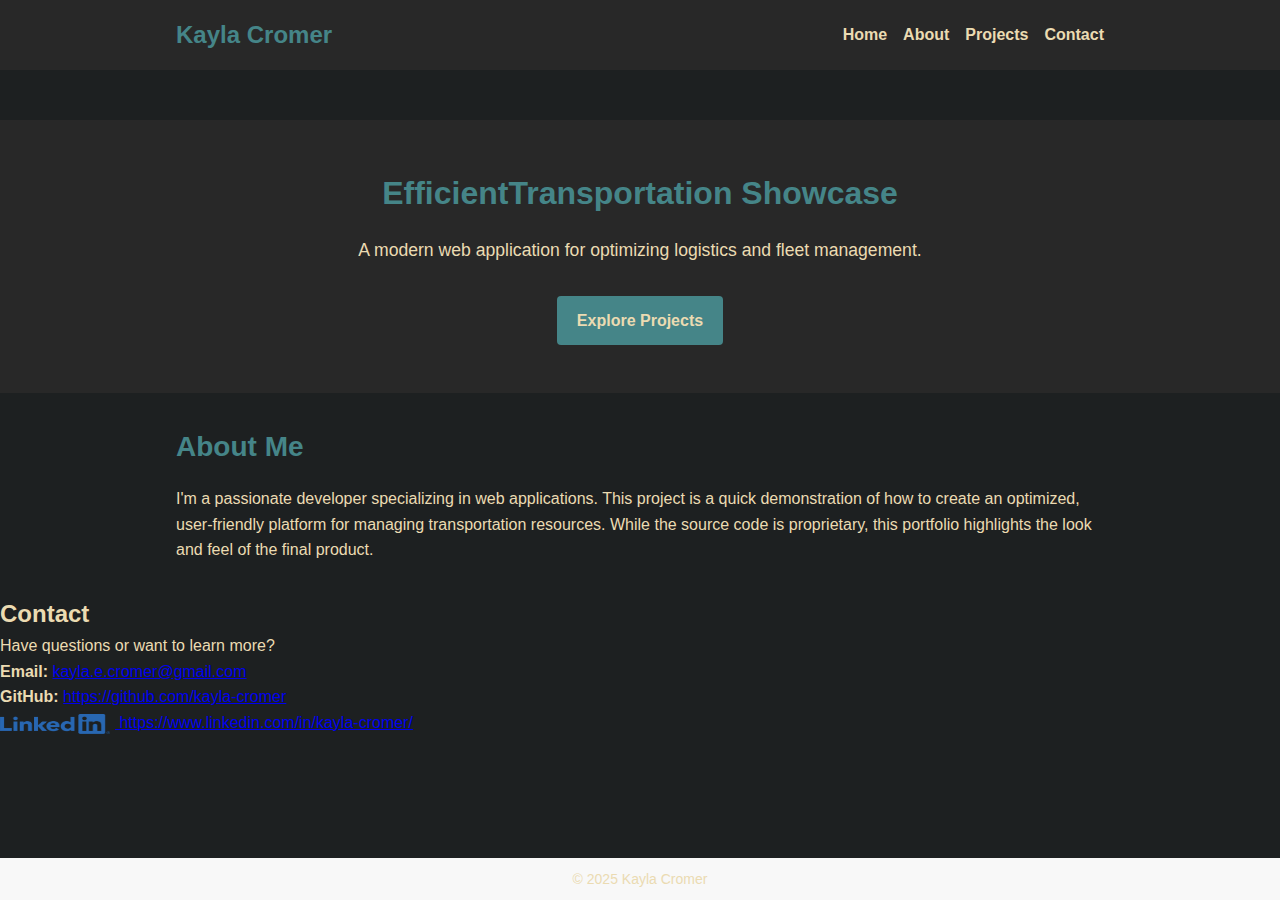
<file: index.html>
<!DOCTYPE html>
<html lang="en">
<head>
  <meta charset="UTF-8" />
  <meta name="viewport" content="width=device-width, initial-scale=1.0"/>
  <title>My Portfolio</title>
  <link rel="stylesheet" href="styles.css" />
</head>
<body>
  <!-- HEADER / NAV -->
  <header class="site-header">
    <nav class="nav-bar">
      <h1 class="site-title">Kayla Cromer</h1>
      <ul class="nav-links">
        <li><a href="index.html">Home</a></li>
        <li><a href="about.html">About</a></li>
        <li><a href="projects.html">Projects</a></li>
        <li><a href="contact.html">Contact</a></li>
      </ul>
    </nav>
  </header>

  <!-- HERO SECTION -->
  <section class="hero">
    <div class="hero-content">
      <h2 class="hero-title">EfficientTransportation Showcase</h2>
      <p class="hero-subtitle">
        A modern web application for optimizing logistics and fleet management.
      </p>
      <a href="projects.html" class="btn">Explore Projects</a>
    </div>
  </section>

  <!-- ABOUT SECTION -->
  <section id="about" class="content-section">
    <h2>About Me</h2>
    <p>
      I'm a passionate developer specializing in web applications. This project is a quick 
      demonstration of how to create an optimized, user-friendly platform for managing transportation 
      resources. While the source code is proprietary, this portfolio highlights the look 
      and feel of the final product.
    </p>
  </section>

  <!-- PROJECTS SECTION -->
<!--
    <section id="projects" class="content-section">
        <h2>Projects</h2>
        <div class="project-card">
            <img src="images/demo1.png" alt="Project 1 Demo" />
            <div class="project-info">
                <h3>Live Demo - Project #1</h3>
                <p>
                    A quick snapshot of the UI. Click below for more details about the features, 
                    design approach, and the technologies used.
                </p>
                <a class="btn btn-secondary" href="#" target="_blank" rel="noopener">View Demo</a>
            </div>
        </div>

        <div class="project-card">
            <img src="images/demo2.png" alt="Project 2 Demo" />
            <div class="project-info">
                <h3>Live Demo - Project #2</h3>
                <p>
                    Focused on route optimization and real-time driver tracking. See a 
                    short video demonstration of how it works.
                </p>
                <a class="btn btn-secondary" href="#" target="_blank" rel="noopener">View Demo</a>
            </div>
        </div>
    </section>
-->

<!-- CONTACT SECTION -->
<section id="contact" class="content-section"></section>
    <h2>Contact</h2>
    <p>Have questions or want to learn more?</p>
    <p><strong>Email:</strong> <a href="mailto:kayla.e.cromer@gmail.com">kayla.e.cromer@gmail.com</a></p>
    <p>
        <strong>GitHub:</strong> 
        <a href="https://github.com/kayla-cromer" target="_blank" rel="noopener">https://github.com/kayla-cromer</a>
    </p>
    <p>
        <a href="https://www.linkedin.com/in/kayla-cromer/" target="_blank" rel="noopener">
            <img src="images\LI-Logo.png" alt="LinkedIn Logo" style="width: 110px; height: 20px; vertical-align: middle; margin-right: 5px;" />
            https://www.linkedin.com/in/kayla-cromer/
        </a>
    </p>
</section>

<!-- FOOTER -->
<footer class="site-footer" style="position: fixed; bottom: 0; width: 100%; background-color: #f8f8f8; text-align: center; padding: 10px 0;">
    <p>&copy; 2025 Kayla Cromer</p>
</footer>
</body>
</html>
</file>
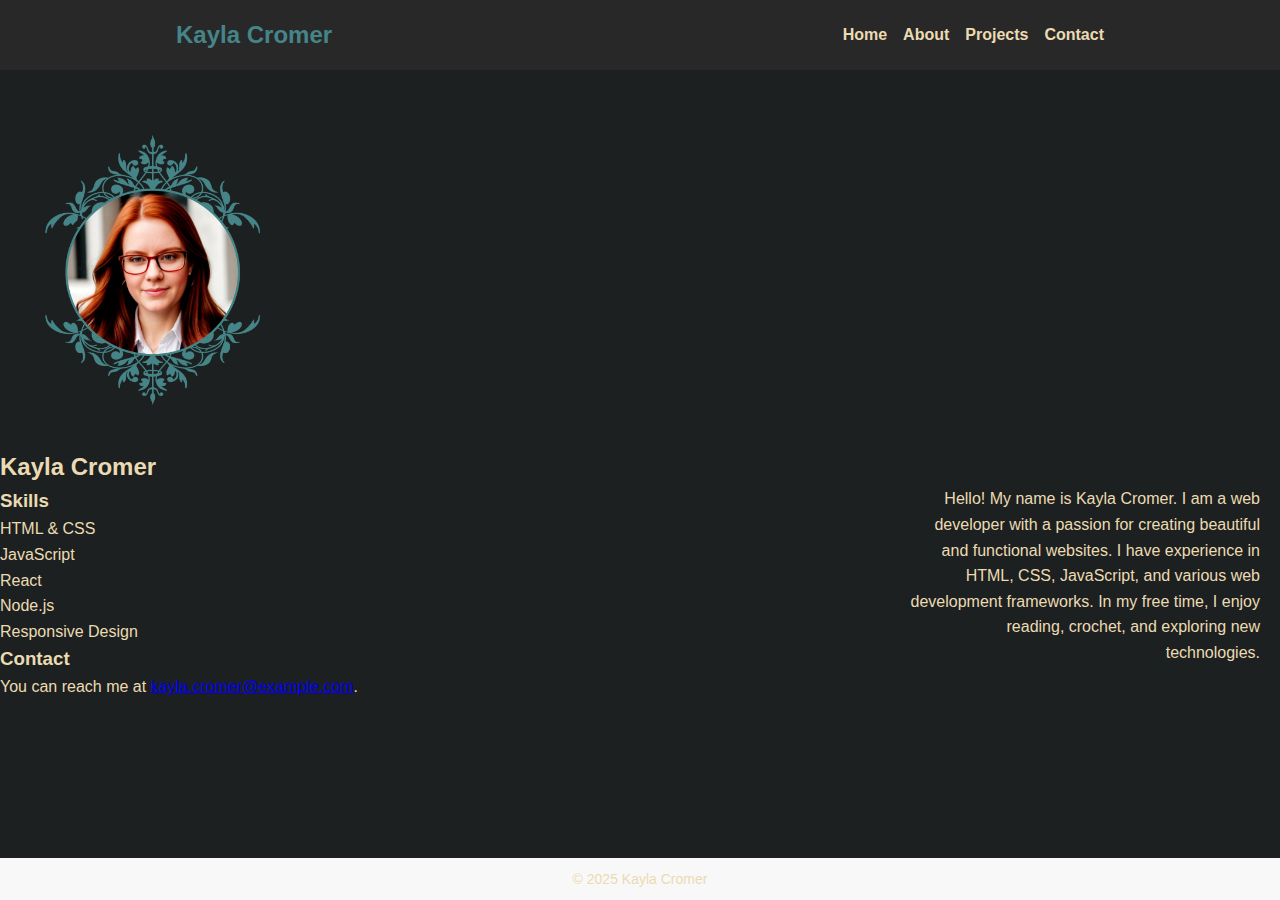
<file: about.html>
<!DOCTYPE html>
<html lang="en">
<head>
    <meta charset="UTF-8">
    <meta name="viewport" content="width=device-width, initial-scale=1.0">
    <title>About Me</title>
    <link rel="stylesheet" href="styles.css" />
</head>
<body>
      <!-- HEADER / NAV -->
  <header class="site-header">
    <nav class="nav-bar">
      <h1 class="site-title">Kayla Cromer</h1>
      <ul class="nav-links">
        <li><a href="index.html">Home</a></li>
        <li><a href="about.html">About</a></li>
        <li><a href="projects.html">Projects</a></li>
        <li><a href="contact.html">Contact</a></li>
      </ul>
    </nav>
  </header>
    <div class="container">
        <div class="main-content">
            <img src="images\Site_Photo.png" alt="Kayla Cromer Headshot" style="width: 300px; height: 300px; border-radius: 50%; margin-bottom: 20px;">
            <h2 >Kayla Cromer</h2>
            <p style="position: absolute; right: 0; width: 350px; text-align: right; margin-right: 20px;">Hello! My name is Kayla Cromer. I am a web developer with a passion for creating beautiful and functional websites. I have experience in HTML, CSS, JavaScript, and various web development frameworks. In my free time, I enjoy reading, crochet, and exploring new technologies.</p>
            <h3>Skills</h3>
            <ul>
                <li>HTML & CSS</li>
                <li>JavaScript</li>
                <li>React</li>
                <li>Node.js</li>
                <li>Responsive Design</li>
            </ul>
            <h3>Contact</h3>
            <p>You can reach me at <a href="mailto:kayla.cromer@example.com">kayla.cromer@example.com</a>.</p>
        </div>
    </div>
    <!-- FOOTER -->
<footer class="site-footer" style="position: fixed; bottom: 0; width: 100%; background-color: #f8f8f8; text-align: center; padding: 10px 0;">
    <p>&copy; 2025 Kayla Cromer</p>
</footer>
</body>
</html>
</file>
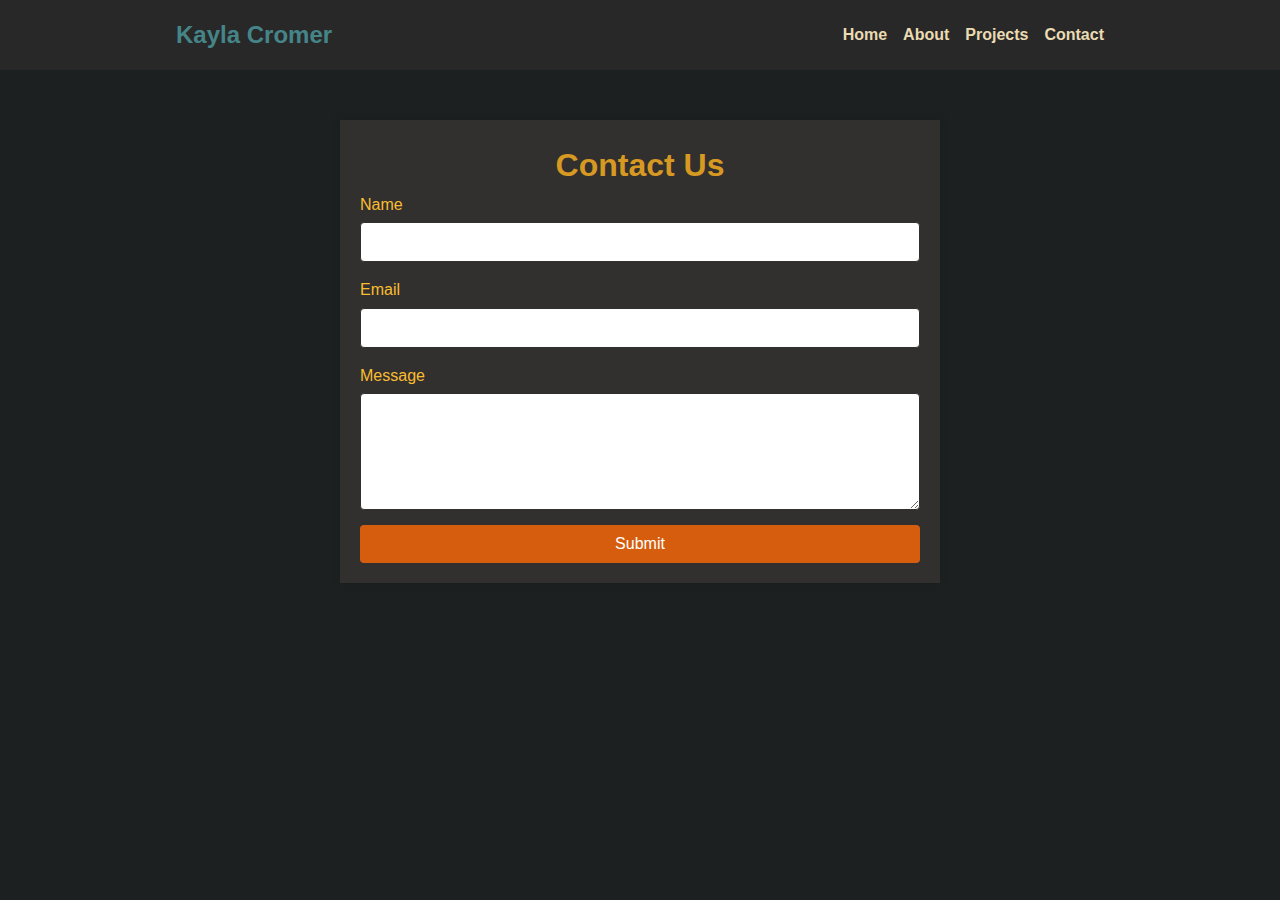
<file: contact.html>
<!DOCTYPE html>
<html lang="en">
<head>
    <meta charset="UTF-8">
    <meta name="viewport" content="width=device-width, initial-scale=1.0">
    <title>Contact Me</title>
    <link rel="stylesheet" href="styles.css" />
</head>
  <!-- HEADER / NAV -->
  <header class="site-header">
    <nav class="nav-bar">
      <h1 class="site-title">Kayla Cromer</h1>
      <ul class="nav-links">
        <li><a href="index.html">Home</a></li>
        <li><a href="about.html">About</a></li>
        <li><a href="projects.html">Projects</a></li>
        <li><a href="contact.html">Contact</a></li>
      </ul>
    </nav>
  </header>
<body>
    <div class="container">
        <h1>Contact Us</h1>
        <form action="submit_form.php" method="post">
            <label for="name">Name</label>
            <input type="text" id="name" name="name" required>

            <label for="email">Email</label>
            <input type="email" id="email" name="email" required>

            <label for="message">Message</label>
            <textarea id="message" name="message" rows="5" required></textarea>

            <button type="submit">Submit</button>
        </form>
    </div>
</body>
</html>

<style>
    .container {
        max-width: 600px;
        margin: 50px auto;
        padding: 20px;
        background-color: #32302f;
        box-shadow: 0 0 10px rgba(0, 0, 0, 0.1);
    }

    h1 {
        text-align: center;
        color: #d79921;
    }

    form {
        display: flex;
        flex-direction: column;
    }

    label {
        margin-bottom: 5px;
        color: #fabd2f;
    }

    input, textarea {
        margin-bottom: 15px;
        padding: 10px;
        border: 1px solid #32302f;
        border-radius: 4px;
        font-size: 16px;
    }

    button {
        padding: 10px;
        background-color: #d65d0e;
        color: #fff;
        border: none;
        border-radius: 4px;
        cursor: pointer;
        font-size: 16px;
    }

    button:hover {
        background-color: #fe8019;
    }
</style>
</file>
<file: styles.css>
/* 
  Gruvbox Dark-Inspired Portfolio Styles
  --------------------------------------
  Palette references (hex codes from Gruvbox-like theme):
    --color-bg:      #1d2021;  (Dark background)
    --color-bg-alt:  #282828;  (Slightly lighter dark)
    --color-text:    #ebdbb2;  (Light beige)
    --color-accent:  #458588;  (blue)
    --color-accent2: #83a598;  (Soft blue)
    --color-red:     #fb4934;  (Optional bright red)
    --color-green:   #b8bb26;  (Optional bright green)
    --color-yellow:  #fabd2f;  (Optional bright yellow)
*/

:root {
    --color-bg:       #1d2021;
    --color-bg-alt:   #282828;
    --color-text:     #ebdbb2;
    --color-accent:   #458588;
    --color-accent2:  #83a598;
  }
  
  * {
    margin: 0;
    padding: 0;
    box-sizing: border-box;
  }
  
  /* GLOBAL STYLES */
  body {
    font-family: "Open Sans", Arial, sans-serif;
    background-color: var(--color-bg);
    color: var(--color-text);
    line-height: 1.6;
  }
  
  /* HEADER / NAV */
  .site-header {
    background-color: var(--color-bg-alt);
    padding: 1rem 0;
    margin-bottom: 50px;
  }
  
  .nav-bar {
    display: flex;
    justify-content: space-between;
    align-items: center;
    max-width: 960px;
    margin: 0 auto;
    padding: 0 1rem;
  }
  
  .site-title {
    font-size: 1.5rem;
    color: var(--color-accent);
  }
  
  .nav-links {
    list-style: none;
    display: flex;
    gap: 1rem;
  }
  
  .nav-links li a {
    color: var(--color-text);
    text-decoration: none;
    font-weight: 600;
  }
  
  .nav-links li a:hover {
    color: var(--color-accent2);
    transition: 0.2s;
  }
  
  /* HERO SECTION */
  .hero {
    background-color: var(--color-bg-alt);
    padding: 3rem 1rem;
    text-align: center;
  }
  
  .hero-content {
    max-width: 600px;
    margin: 0 auto;
  }
  
  .hero-title {
    font-size: 2rem;
    margin-bottom: 1rem;
    color: var(--color-accent);
  }
  
  .hero-subtitle {
    margin-bottom: 2rem;
    font-size: 1.1rem;
    color: var(--color-text);
  }
  
  /* BUTTONS */
  .btn {
    display: inline-block;
    background-color: var(--color-accent);
    color: var(--color-text);
    padding: 0.75rem 1.25rem;
    border-radius: 4px;
    text-decoration: none;
    font-weight: 600;
  }
  
  .btn:hover {
    background-color: var(--color-accent2);
    transition: 0.2s;
  }
  
  .btn-secondary {
    background-color: var(--color-bg-alt);
    border: 1px solid var(--color-accent);
    color: var(--color-accent);
    margin-top: 1rem;
  }
  
  .btn-secondary:hover {
    background-color: var(--color-accent);
    color: var(--color-text);
  }
  
  /* CONTENT SECTIONS */
  .content-section {
    max-width: 960px;
    margin: 2rem auto;
    padding: 0 1rem;
  }
  
  .content-section h2 {
    font-size: 1.75rem;
    margin-bottom: 1rem;
    color: var(--color-accent);
  }
  
  .content-section p {
    margin-bottom: 1rem;
  }
  
  /* PROJECT CARDS */
  .project-card {
    display: flex;
    gap: 1rem;
    margin-bottom: 2rem;
    background-color: var(--color-bg-alt);
    border-radius: 6px;
    overflow: hidden;
  }
  
  .project-card img {
    width: 300px;
    object-fit: cover;
    background-color: #111;
  }
  
  .project-info {
    padding: 1rem;
  }
  
  .project-info h3 {
    color: var(--color-accent2);
    margin-bottom: 0.5rem;
  }
  
  /* FOOTER */
  .site-footer {
    text-align: center;
    padding: 1rem;
    background-color: var(--color-bg-alt);
  }
  
  .site-footer p {
    font-size: 0.875rem;
    color: var(--color-text);
  }
</file>
